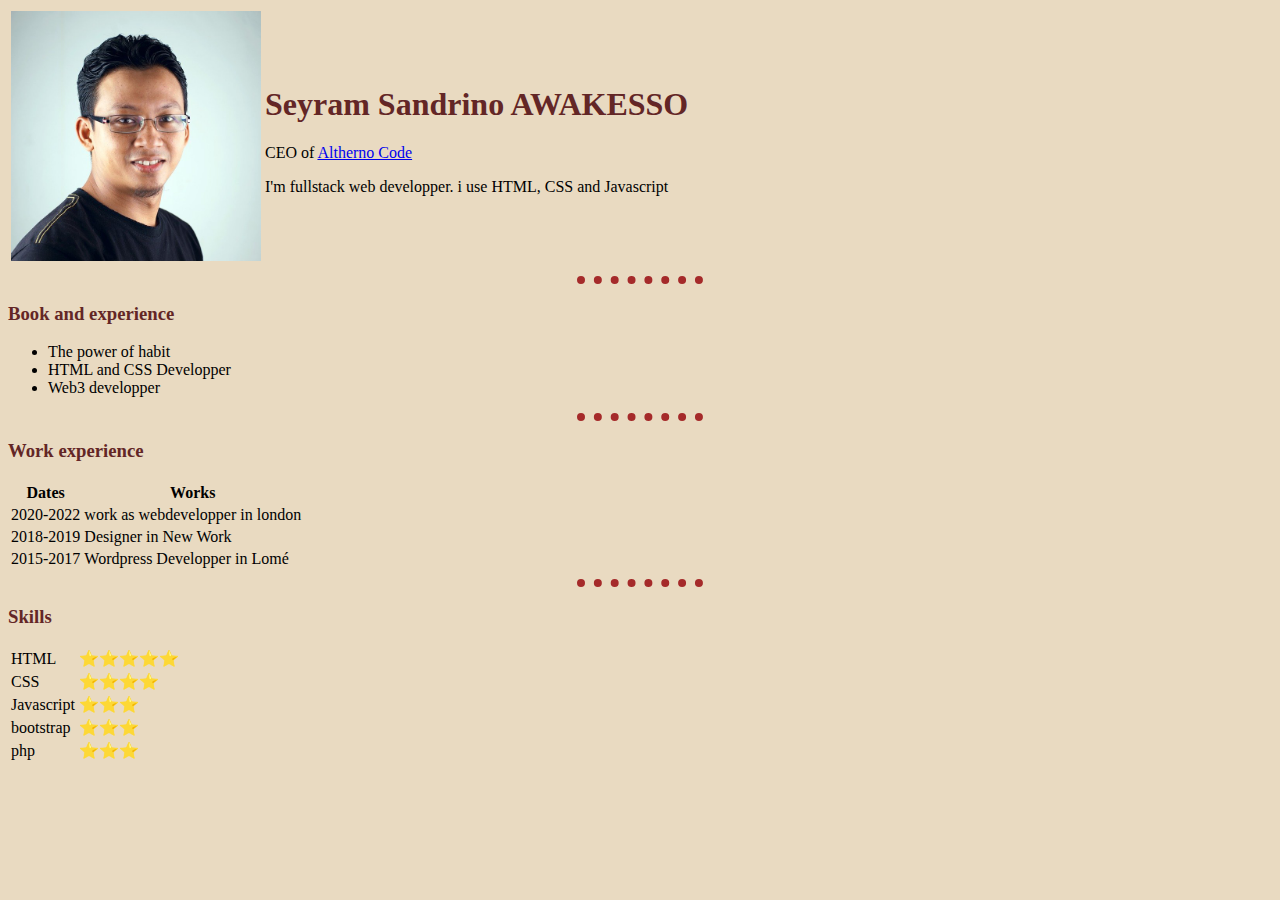
<file: index.html>
<!DOCTYPE html>
<html lang="en">
<head>
    <meta charset="UTF-8">
    <meta http-equiv="X-UA-Compatible" content="IE=edge">
    <meta name="viewport" content="width=device-width, initial-scale=1.0">
    <link rel="stylesheet" href="styles.css">
    <title>accueil</title>
</head>
<body >
    <table>
        <tr>
            <td><img src="image/man.jpg" alt="idphoto" height="250"></td>
            <td>
                <h1>Seyram Sandrino AWAKESSO</h1>
                <p> CEO of <a href="monparcours.html">Altherno Code</a></p>
                <p> I'm fullstack web developper. i use HTML, CSS and Javascript</p>
            </td>
        </tr>
    </table>
    <hr>
    <h3>Book and experience</h3>
    <ul>
        <li>The power of habit</li>
        <li>HTML and CSS Developper</li>
        <li>Web3 developper</li>
    </ul>
    <hr>
    <h3>Work experience</h3>
    <table>
        <thead>
            <th>Dates</th>
            <th>Works</th>
        </thead>
        <tr>
            <td>2020-2022 </td>
            <td>work as webdevelopper in london</td>
        </tr>
        <tr>
            <td>2018-2019 </td>
            <td>Designer in New Work </td>
        </tr>
        <tr>
            <td>2015-2017</td>
            <td>Wordpress Developper in Lomé</td>
        </tr>
     </table>
     <hr>
     <h3>Skills</h3>
     <table>
        <tr>
            <td>HTML</td>
            <td>⭐⭐⭐⭐⭐</td>
        </tr>
        <tr>
            <td>CSS</td>
            <td>⭐⭐⭐⭐</td>
        </tr>
        <tr>
            <td>Javascript</td>
            <td>⭐⭐⭐</td>
        </tr>
        <tr>
            <td>bootstrap</td>
            <td>⭐⭐⭐</td>
        </tr>
        <tr>
            <td>php</td>
            <td>⭐⭐⭐</td>
        </tr>
     </table>
   
    

</body>
</html>
</file>
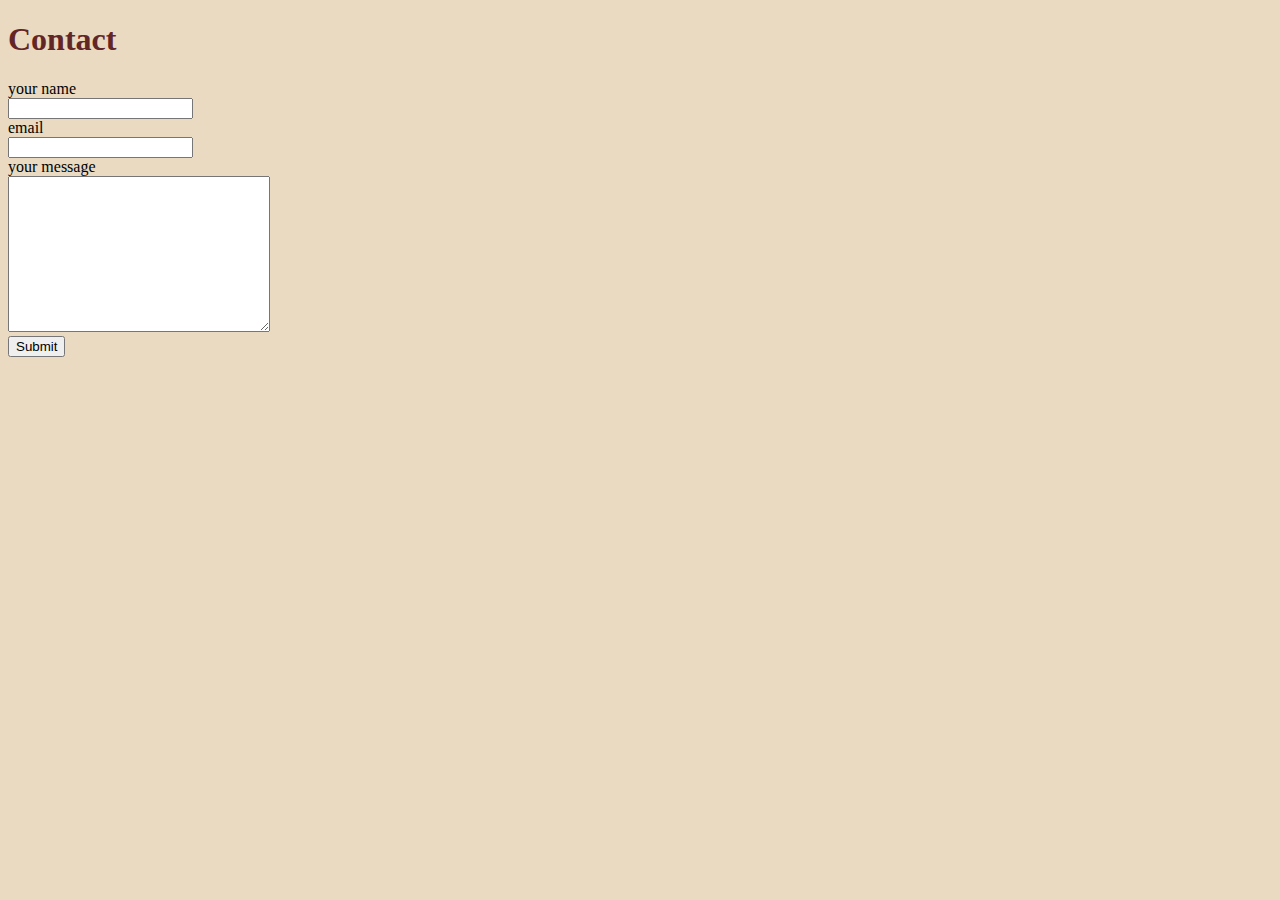
<file: form.html>
<!DOCTYPE html>
<html lang="en">
<head>
    <meta charset="UTF-8">
    <meta http-equiv="X-UA-Compatible" content="IE=edge">
    <meta name="viewport" content="width=, initial-scale=1.0">
    <link rel="stylesheet" href="styles.css">
    <title>Document</title>
</head>
<body>

  <h1>Contact</h1>
  <form action="mailto:cresusmail29@gmail.com">
    <label for="name">your name</label><br>
    <input type="text"><br>
    <label for="email">email</label><br>
    <input type="email"><br>
    <label for="comment">your message</label><br>
    <textarea name="comment" id="" cols="30" rows="10"></textarea><br>
    <input type="submit"><br>
  </form>
</body>
</html>
</file>
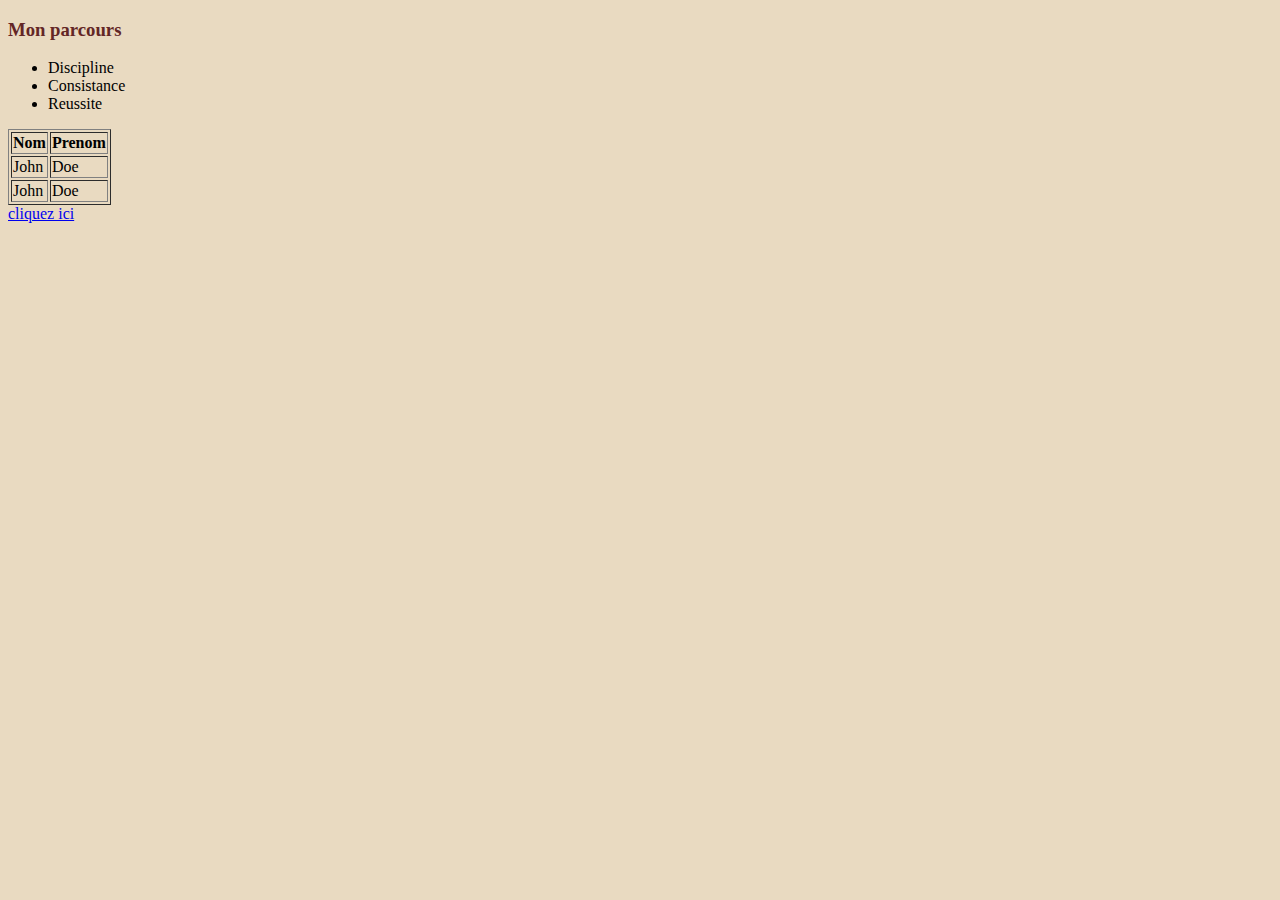
<file: monparcours.html>
<!DOCTYPE html>
<html lang="en">
<head>
    <meta charset="UTF-8">
    <meta http-equiv="X-UA-Compatible" content="IE=edge">
    <meta name="viewport" content="width=device-width, initial-scale=1.0">
    <link rel="stylesheet" href="styles.css">
    <title>Document</title>
</head>
<body>
    <h3>Mon parcours</h3>
    <ul>
        <li>Discipline</li>
        <li>Consistance</li>
        <li>Reussite</li>
    </ul>
    <table border="1">
        <thead>
        
            <tr>
                <th>Nom</th>
                <th>Prenom</th>
            </tr>
    
        </thead>
        <tbody>
            <tr>
                <td>John </td>
                <td>Doe</td>
            </tr>
            <tr>
                <td>John</td>
                <td>Doe</td>
            </tr>
        </tbody>
    </table>
    <a href="form.html">cliquez ici</a>
</body>
</html>
</file>
<file: styles.css>
body{
    background-color: #E9DAC1;
}
hr{
   
    border-style: none;
    border-top-style: dotted;
    border-top-width: 8px;
    border-color: brown;
    width: 10%;
}
h1,h3{
    color: #632626;
}
</file>
